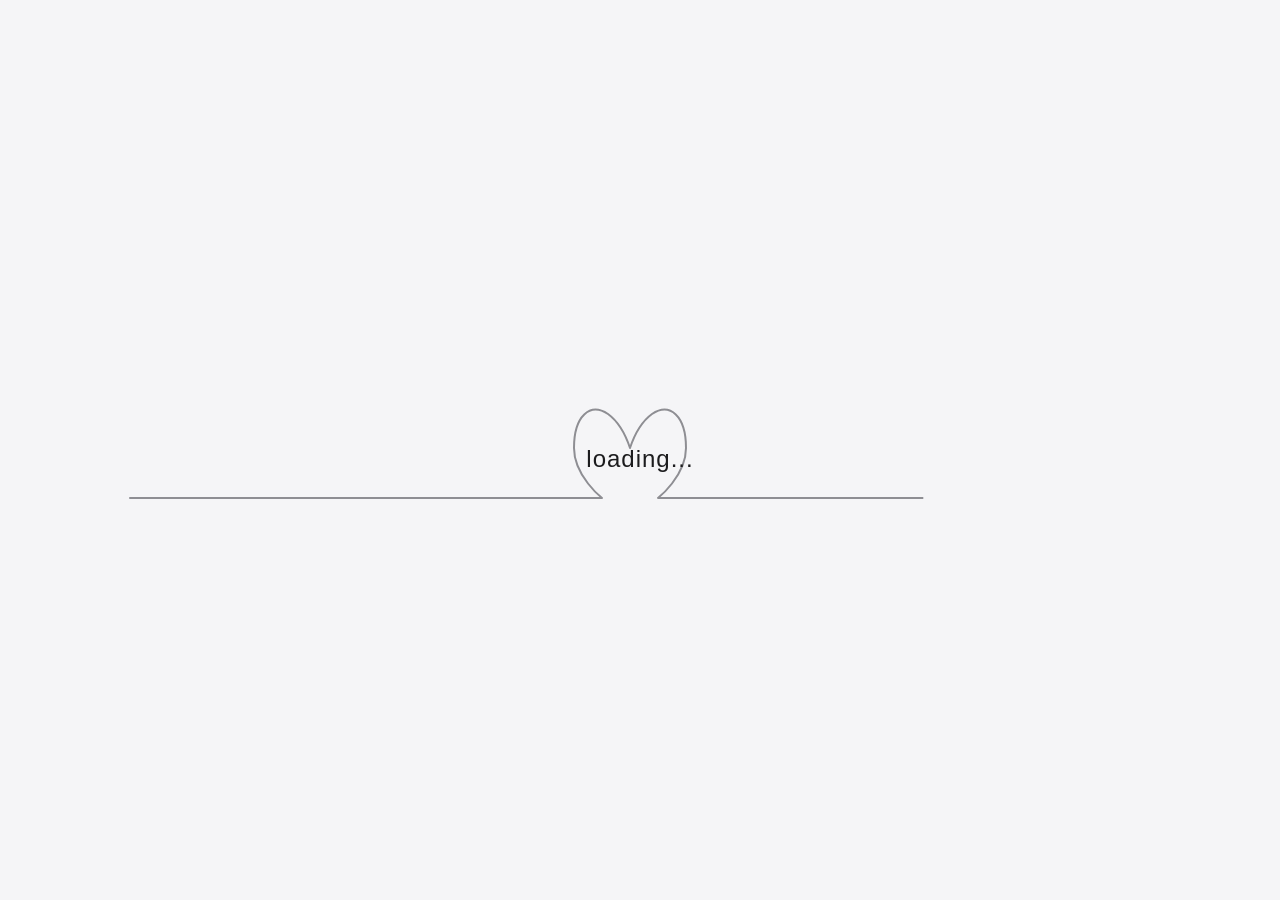
<file: mimiphone_v5 2.html>
<!DOCTYPE html>
<html lang="zh-CN">
<head>
<meta charset="UTF-8">
<meta name="viewport" content="width=device-width, initial-scale=1.0, viewport-fit=cover">
<meta name="apple-mobile-web-app-capable" content="yes">
<meta name="apple-mobile-web-app-status-bar-style" content="black-translucent">
<title>小手机</title>
<style>
  :root {
    --bg: #f5f5f7;
    --text: #1c1c1e;
    --glass-bg: rgba(255,255,255,0.15);
    --glass-border: rgba(255,255,255,0.28);
    --shadow: 0 1px 2px rgba(0,0,0,0.05);
    --card-bg: rgba(255,255,255,0.18);
    --subtle: rgba(0,0,0,0.06);
    --text-shadow: 0 1px 2px rgba(0,0,0,0.15);
  }
  @media (prefers-color-scheme: dark) {
    :root {
      --bg: #1c1c1e;
      --text: #f5f5f7;
      --glass-bg: rgba(0,0,0,0.25);
      --glass-border: rgba(255,255,255,0.12);
      --shadow: 0 1px 2px rgba(0,0,0,0.2);
      --card-bg: rgba(255,255,255,0.08);
      --subtle: rgba(255,255,255,0.06);
      --text-shadow: 0 1px 2px rgba(255,255,255,0.1);
    }
  }
  *{margin:0;padding:0;box-sizing:border-box;-webkit-tap-highlight-color:transparent;}
  body{
    font-family:-apple-system,BlinkMacSystemFont,'Segoe UI',Roboto,sans-serif;
    background:var(--bg);color:var(--text);
    overflow:hidden;width:100vw;height:100vh;height:100dvh;
    user-select:none;-webkit-user-select:none;
  }
  .glass{background:var(--glass-bg);backdrop-filter:blur(20px);-webkit-backdrop-filter:blur(20px);border:1px solid var(--glass-border);}
  .glass-card{background:var(--card-bg);backdrop-filter:blur(20px);-webkit-backdrop-filter:blur(20px);border:1px solid var(--glass-border);box-shadow:var(--shadow);}
  .active-scale{transition:transform 0.1s ease;}
  .active-scale:active{transform:scale(0.95);}

  /* Loading */
  #loading-screen{position:fixed;inset:0;z-index:9999;display:flex;align-items:center;justify-content:center;flex-direction:column;gap:0;background:var(--bg);}
  /* Heart-trace overlay container */
  .loading-heart-container{position:relative;display:inline-flex;align-items:center;justify-content:center;width:220px;height:140px;}
  .loader-text{position:relative;z-index:1;font-size:24px;font-weight:500;color:var(--text);letter-spacing:1px;margin-top:18px;}
  /* Heart SVG sits behind text, centered */
  .heart-trace-svg{position:absolute;top:0;left:0;width:100%;height:100%;overflow:visible;pointer-events:none;}
  @keyframes heart-trace{
    0%   { stroke-dashoffset: 1060; }
    100% { stroke-dashoffset: 0; }
  }
  .heart-trace-path{
    stroke-dasharray:1060;
    stroke-dashoffset:1060;
    animation:heart-trace 3s ease-in-out forwards;
    animation-iteration-count:1;
  }
  @keyframes spin{to{transform:rotate(360deg);}}

  /* Loading fade */
  #loading-screen{transition:opacity .3s ease;}
  #loading-screen.fade-out{opacity:0;}

  /* Lock Screen */
  #lock-screen{
    position:fixed;inset:0;z-index:8000;display:none;
    flex-direction:column;align-items:center;justify-content:center;
    background:var(--bg);
    background-size:cover;background-position:center;
    padding-top:env(safe-area-inset-top,0);padding-bottom:env(safe-area-inset-bottom,0);
    opacity:0;transition:opacity .3s ease;
  }
  #lock-screen.visible{opacity:1;}

  /* Main screen fade+slide */
  #main-screen{transition:opacity .4s ease,transform .4s ease;}
  #main-screen.entering{opacity:0;transform:translateY(20px);}

  /* Lock body = 85% height, flex column */
  #lock-body{
    width:100%;flex:1;display:flex;align-items:center;justify-content:center;
    padding:0 10%;
  }
  /* Left + divider + right row */
  #lock-main-row{
    display:flex;flex-direction:row;align-items:center;
    width:100%;max-width:800px;gap:0;
  }
  /* Left: time */
  #lock-left{
    flex:0 0 60%;display:flex;align-items:center;justify-content:center;
    gap:0;
  }
  #lock-hour,#lock-min{
    font-family:'Times New Roman',Georgia,'Noto Serif',serif;
    font-size:clamp(80px,22vw,200px);
    font-weight:500;color:var(--text);line-height:1;
    font-variant-numeric:tabular-nums;
  }
  #lock-colon{
    display:flex;flex-direction:column;align-items:center;justify-content:center;
    gap:clamp(14px,3vw,27px);
    padding:0 clamp(10px,2vw,36px);
    margin-bottom:3px;
  }
  .lock-dot{
    width:clamp(6px,1.2vw,18px);height:clamp(6px,1.2vw,18px);
    border-radius:50%;background:#333;
    flex-shrink:0;
  }
  @media (prefers-color-scheme:dark){.lock-dot{background:#ccc;}}
  /* Divider */
  #lock-divider{
    width:1px;background:#D1D1D6;
    height:clamp(64px,16vw,160px);
    flex-shrink:0;
    margin:0 clamp(16px,3vw,40px);
  }
  @media (prefers-color-scheme:dark){#lock-divider{background:rgba(255,255,255,0.2);}}
  /* Right: info */
  #lock-right{
    flex:0 0 30%;display:flex;flex-direction:column;justify-content:center;
    gap:clamp(12px,2.5vw,24px);
    font-family:'Helvetica Neue',Arial,'PingFang SC',sans-serif;
  }
  #lock-info-row1{display:flex;align-items:center;gap:clamp(8px,1.5vw,16px);flex-wrap:nowrap;}
  #lock-info-name{
    font-size:clamp(16px,3.5vw,40px);font-weight:500;
    letter-spacing:2px;text-transform:uppercase;
    color:var(--text);white-space:nowrap;
  }
  #lock-info-avatar{
    width:clamp(28px,4vw,48px);height:clamp(28px,4vw,48px);
    border-radius:50%;background:var(--subtle);
    border:1px solid rgba(150,150,150,0.3);
    overflow:hidden;flex-shrink:0;cursor:pointer;
  }
  #lock-info-avatar img{width:100%;height:100%;object-fit:cover;}
  .lock-info-line{
    font-size:clamp(12px,2.2vw,32px);font-weight:400;
    color:#8E8E93;white-space:nowrap;
  }
  /* Bottom location area */
  #lock-location{
    display:flex;align-items:center;justify-content:center;gap:8px;
    padding-bottom:calc(env(safe-area-inset-bottom,0) + 100px);
    font-family:'Helvetica Neue',Arial,'PingFang SC',sans-serif;
    font-size:clamp(12px,2.2vw,32px);font-weight:400;color:#8E8E93;
  }
  #lock-location svg{flex-shrink:0;color:#8E8E93;}
  .unlock-track{position:absolute;bottom:calc(40px + env(safe-area-inset-bottom,0));width:260px;height:48px;border-radius:24px;display:flex;align-items:center;padding:3px;overflow:hidden;}
  .unlock-text{position:absolute;width:100%;text-align:center;font-size:13px;opacity:.4;pointer-events:none;letter-spacing:1px;}
  .unlock-thumb{position:relative;z-index:2;width:42px;height:42px;min-width:42px;border-radius:21px;display:flex;align-items:center;justify-content:center;cursor:grab;touch-action:none;background:rgba(100,100,100,0.8);}
  @media (prefers-color-scheme:dark){.unlock-thumb{background:rgba(80,80,80,0.9);}}

  #main-screen{display:none;width:100vw;height:100vh;height:100dvh;position:relative;overflow:hidden;background-size:cover;background-position:center;transition:opacity .4s ease,transform .4s ease;}
  #main-screen.entering{opacity:0;transform:translateY(20px);}

  /* Pages */
  .pages-container{width:100vw;height:100%;overflow-x:auto;overflow-y:hidden;scroll-snap-type:x mandatory;-webkit-overflow-scrolling:touch;display:flex;scrollbar-width:none;}
  .pages-container::-webkit-scrollbar{display:none;}
  .page{min-width:100vw;width:100vw;height:100%;scroll-snap-align:start;overflow-y:auto;overflow-x:hidden;padding-top:calc(16px + env(safe-area-inset-top,0));padding-bottom:calc(140px + env(safe-area-inset-bottom,0));padding-left:16px;padding-right:16px;scrollbar-width:none;}
  .page::-webkit-scrollbar{display:none;}

  /* FIXED bottom controls overlay */
  .fixed-bottom{
    position:fixed;left:0;right:0;z-index:450;
    bottom:calc(88px + env(safe-area-inset-bottom,0));
    display:flex;flex-direction:column;align-items:center;gap:8px;
    pointer-events:none;
  }
  .fixed-bottom>*{pointer-events:auto;}

  /* Dock */
  .dock{position:fixed;bottom:0;left:0;right:0;z-index:500;margin:0 12px;margin-bottom:calc(8px + env(safe-area-inset-bottom,0));border-radius:24px;padding:10px 16px;display:flex;align-items:center;justify-content:space-around;}

  /* App Icons */
  .app-icon-wrap{display:flex;flex-direction:column;align-items:center;gap:6px;cursor:pointer;}
  .app-icon-wrap:active .app-icon-box{transform:scale(.9);}
  .app-icon-box{width:56px;height:56px;border-radius:16px;display:flex;align-items:center;justify-content:center;transition:transform .15s ease;}
  .app-icon-label{font-size:11px;opacity:.6;font-weight:400;}

  /* Page dots with pill animation */
  .page-dots{display:flex;gap:6px;align-items:center;justify-content:center;}
  .page-dot{
    height:6px;border-radius:3px;background:var(--text);
    transition:width .4s cubic-bezier(.4,0,.2,1),opacity .4s ease;
  }
  .page-dot.active{width:20px;opacity:.9;}
  .page-dot:not(.active){width:6px;opacity:.2;}

  /* Mini Search */
  .mini-search{width:120px;height:30px;border-radius:15px;display:flex;align-items:center;justify-content:center;gap:6px;font-size:12px;opacity:.5;cursor:pointer;}

  /* Chat Bubbles with iMessage tails */
  .chat-row{display:flex;align-items:flex-end;gap:6px;margin-bottom:8px;}
  .chat-row.right{flex-direction:row-reverse;}
  .chat-avatar-sm{width:36px;height:36px;min-width:36px;border-radius:18px;display:flex;align-items:center;justify-content:center;background:var(--subtle);overflow:hidden;cursor:pointer;position:relative;flex-shrink:0;}
  .chat-avatar-sm img{width:100%;height:100%;object-fit:cover;position:absolute;top:0;left:0;}
  .bubble-wrap{position:relative;max-width:70%;}
  .chat-bubble{padding:6px 12px;border-radius:20px;font-size:12px;line-height:1.5;position:relative;cursor:pointer;transition:opacity .15s;}
  .chat-bubble:hover{opacity:.85;}
  /* Left tail */
  .chat-row:not(.right) .chat-bubble{border-bottom-left-radius:4px;}
  .chat-row:not(.right) .bubble-wrap::after{
    content:'';position:absolute;bottom:0;left:-5px;
    width:0;height:0;
    border-style:solid;
    border-width:0 6px 10px 0;
    border-color:transparent var(--card-bg) transparent transparent;
  }
  /* Right tail */
  .chat-row.right .chat-bubble{border-bottom-right-radius:4px;}
  .chat-row.right .bubble-wrap::after{
    content:'';position:absolute;bottom:0;right:-5px;
    width:0;height:0;
    border-style:solid;
    border-width:0 0 10px 6px;
    border-color:transparent transparent transparent var(--card-bg);
  }

  /* Big Time Block */
  .time-block{margin-top:14px;display:flex;flex-direction:column;align-items:center;}
  .time-big{font-size:54px;font-weight:700;letter-spacing:-3px;line-height:1;font-variant-numeric:tabular-nums;}
  .time-sub{display:flex;align-items:center;gap:6px;margin-top:6px;opacity:.5;font-size:13px;}

  /* Anniversary */
  .anni-card{border-radius:22px;overflow:hidden;transition:transform .2s ease;}
  .anni-card:hover{transform:scale(1.015);}
  .anni-img{height:96px;background:linear-gradient(135deg,var(--subtle) 0%,transparent 100%);position:relative;display:flex;align-items:flex-start;padding:12px;overflow:hidden;}
  .anni-info{padding:16px 20px;display:flex;align-items:center;justify-content:space-between;}

  /* Calendar — compact */
  .cal-wrapper{border-radius:20px;padding:12px;}
  .cal-toggle{display:flex;gap:2px;align-items:center;}
  .cal-tab{font-size:9px;padding:3px 7px;border-radius:7px;cursor:pointer;transition:all .2s;opacity:.4;font-weight:500;}
  .cal-tab.active{opacity:1;}
  .cal-month-title{font-size:20px;font-weight:300;text-shadow:var(--text-shadow);letter-spacing:-.5px;line-height:1;}
  .cal-day-title{font-size:20px;font-weight:300;text-shadow:var(--text-shadow);letter-spacing:-.5px;line-height:1;}
  .cal-grid{display:grid;grid-template-columns:repeat(7,1fr);gap:1px;text-align:center;}
  .cal-grid-head{font-size:8px;opacity:.4;padding:2px 0;font-weight:500;}
  .cal-grid-cell{font-size:10px;opacity:.7;padding:3px 0;border-radius:5px;display:flex;flex-direction:column;align-items:center;gap:1px;}
  .cal-grid-cell.today{opacity:1;font-weight:600;}
  .cal-event-dot{width:2.5px;height:2.5px;border-radius:2px;background:var(--text);opacity:.35;}

  /* Photo Frames */
  .photo-frame{width:100px;height:100px;border-radius:8px;display:flex;align-items:center;justify-content:center;background:var(--subtle);overflow:hidden;cursor:pointer;transition:transform .1s;flex-shrink:0;}
  .photo-frame:active{transform:scale(.95);}
  .photo-frame img{width:100%;height:100%;object-fit:cover;}

  /* App Overlay */
  .app-overlay{position:fixed;inset:0;z-index:1000;display:none;opacity:0;transition:opacity .25s ease;}
  .app-overlay.show{opacity:1;}
  .app-overlay-inner{position:absolute;inset:0;background:var(--glass-bg);backdrop-filter:blur(40px);-webkit-backdrop-filter:blur(40px);overflow-y:auto;padding:24px;padding-top:calc(24px + env(safe-area-inset-top,0));padding-bottom:calc(24px + env(safe-area-inset-bottom,0));}
  .app-back{width:36px;height:36px;border-radius:18px;display:flex;align-items:center;justify-content:center;cursor:pointer;margin-bottom:20px;background:var(--subtle);transition:transform .1s;}
  .app-back:active{transform:scale(.88);}
  .app-title{font-size:26px;font-weight:600;margin-bottom:24px;letter-spacing:-.5px;}
  .app-row{display:flex;align-items:center;justify-content:space-between;padding:14px 16px;border-radius:14px;margin-bottom:8px;}
  .app-toggle{width:44px;height:26px;border-radius:13px;background:var(--subtle);position:relative;cursor:pointer;transition:background .2s;flex-shrink:0;}
  .app-toggle.on{background:var(--text);}
  .app-toggle::after{content:'';position:absolute;top:3px;left:3px;width:20px;height:20px;border-radius:10px;background:var(--bg);transition:transform .2s;}
  .app-toggle.on::after{transform:translateX(18px);}
  .editable{cursor:pointer;transition:opacity .2s;}
  .editable:hover{opacity:.7;}
  .grid-2x2{display:grid;grid-template-columns:1fr 1fr;gap:8px;}
  .icon-grid-4{display:flex;justify-content:space-around;align-items:flex-start;}
  .dock .app-icon-box{width:52px;height:52px;border-radius:14px;}

  /* ── Music Panel ── */
  @keyframes disc-rotate{from{transform:rotate(0deg)}to{transform:rotate(360deg)}}
  /* Wrap is the anchor; button sits in normal flow; panel is absolute */
  .music-panel-wrap{
    position:relative;display:flex;flex-direction:column;align-items:center;
    margin-top:6px;
    /* Reserve space only for the button so page height stays fixed */
    height:36px;
  }
  .music-note-btn{
    width:36px;height:36px;border-radius:50%;
    background:var(--glass-bg);backdrop-filter:blur(20px);-webkit-backdrop-filter:blur(20px);
    border:1px solid var(--glass-border);
    display:flex;align-items:center;justify-content:center;
    cursor:pointer;transition:transform .1s ease;flex-shrink:0;
    color:var(--text);
  }
  .music-note-btn:active{transform:scale(0.95);}
  /* Panel floats absolutely — does NOT push content below */
  .music-panel{
    display:none;
    position:absolute;top:calc(100% + 4px);left:0;right:0;
    z-index:300;
    background:var(--glass-bg);backdrop-filter:blur(20px);-webkit-backdrop-filter:blur(20px);
    border:1px solid var(--glass-border);border-radius:20px;
    padding:10px 12px;
    transform-origin:top center;
    opacity:0;transform:scaleY(0.92) translateY(-4px);
    transition:opacity .2s ease,transform .2s ease;
  }
  .music-panel.open{display:block;}
  .music-panel.open.animated{opacity:1;transform:scaleY(1) translateY(0);}
  .music-disc{
    width:48px;height:48px;border-radius:50%;
    background:linear-gradient(135deg,rgba(200,200,200,0.35),rgba(130,130,130,0.25));
    display:flex;align-items:center;justify-content:center;
    overflow:hidden;cursor:pointer;flex-shrink:0;position:relative;
  }
  .music-disc.spinning{animation:disc-rotate 10s linear infinite;}
  .music-disc img{width:100%;height:100%;object-fit:cover;position:absolute;inset:0;border-radius:50%;}
  .music-title{font-size:14px;font-weight:600;color:var(--text);text-align:left;}
  .music-lyrics{font-size:12px;font-weight:400;color:var(--text);opacity:.7;text-align:left;margin-top:4px;}
  .music-progress{width:100%;height:4px;border-radius:2px;background:var(--subtle);margin-top:6px;}
  .music-progress-fill{width:35%;height:100%;border-radius:2px;background:var(--text);opacity:.55;}
  .music-controls{
    display:flex;justify-content:space-around;align-items:center;
    background:var(--card-bg);backdrop-filter:blur(20px);-webkit-backdrop-filter:blur(20px);
    border:1px solid var(--glass-border);border-radius:12px;padding:6px 10px;margin-top:7px;
  }
  .music-ctrl-btn{cursor:pointer;transition:transform .1s;display:flex;align-items:center;justify-content:center;color:var(--text);}
  .music-ctrl-btn:active{transform:scale(0.88);}
</style>
</head>
<body>

<!-- LOADING -->
<div id="loading-screen">
  <div class="loading-heart-container">
    <!--
      viewBox 0 0 220 140, heart centered at (110, 78).
      Bottom tip: (110,118). Lobe tops: (75,28) and (145,28). Dip: (110,52).
      Lead-in from x=-400,y=118 → heart → exit to x=620,y=118.
      Total estimated path length ~1060 units.
    -->
    <svg class="heart-trace-svg" viewBox="0 0 220 140">
      <path class="heart-trace-path"
        d="M -400,118 L 72,118
           C 72,118 44,96 44,68
           C 44,36 60,22 78,34
           C 89,42 96,56 100,68
           C 104,56 111,42 122,34
           C 140,22 156,36 156,68
           C 156,96 128,118 128,118
           L 620,118"
        fill="none" stroke="#8E8E93" stroke-width="2"
        stroke-linecap="round" stroke-linejoin="round"/>
    </svg>
    <span class="loader-text">loading...</span>
  </div>
</div>

<!-- LOCK SCREEN -->
<div id="lock-screen">
  <!-- Body: left time + divider + right info -->
  <div id="lock-body" style="align-items:flex-start;padding-top:calc(env(safe-area-inset-top,0) + 8px);">
    <div style="width:100%;max-width:800px;display:flex;flex-direction:column;align-items:center;transform:translateY(5px);">
      <!-- Date row above time module -->
      <div id="lock-date-full" style="font-size:16px;color:#8E8E93;text-align:center;margin-bottom:8px;font-family:'Helvetica Neue',Arial,'PingFang SC',sans-serif;letter-spacing:.5px;"></div>
      <div id="lock-main-row">
        <!-- Left: big time -->
        <div id="lock-left">
          <span id="lock-hour">--</span>
          <div id="lock-colon">
            <div class="lock-dot"></div>
            <div class="lock-dot"></div>
          </div>
          <span id="lock-min">--</span>
        </div>
        <!-- Divider -->
        <div id="lock-divider"></div>
        <!-- Right: info rows (no avatar) -->
        <div id="lock-right">
          <div id="lock-info-row1">
            <span id="lock-info-name">TIME</span>
            <span style="font-size:clamp(22px,4.5vw,52px);color:var(--text);margin-left:4px;opacity:.7;line-height:1;align-self:center;">♥</span>
            <input type="file" id="lock-av-input" accept="image/*" style="display:none;">
          </div>
          <div class="lock-info-line" id="lock-info-date">Mar 31</div>
          <div class="lock-info-line" id="lock-info-weather">晴 18°C</div>
        </div>
      </div>
    </div>
  </div>
  <!-- Bottom location -->
  <div id="lock-location">
    <svg width="20" height="20" viewBox="0 0 24 24" fill="none" stroke="currentColor" stroke-width="1.5" stroke-linecap="round" stroke-linejoin="round">
      <path d="M12 2C8.13 2 5 5.13 5 9c0 5.25 7 13 7 13s7-7.75 7-13c0-3.87-3.13-7-7-7z"/>
      <circle cx="12" cy="9" r="2.5"/>
    </svg>
    <span id="lock-info-city">广州</span>
  </div>
  <!-- Unlock slider -->
  <div class="unlock-track glass" id="unlock-track">
    <span class="unlock-text">滑动以解锁</span>
    <div class="unlock-thumb glass" id="unlock-thumb" style="background:rgba(100,100,100,0.8);">
      <svg width="18" height="18" viewBox="0 0 24 24" fill="none" stroke="#ffffff" stroke-width="2" stroke-linecap="round" stroke-linejoin="round"><path d="M9 18l6-6-6-6"/></svg>
    </div>
  </div>
</div>

<!-- MAIN SCREEN -->
<div id="main-screen">
  <div class="pages-container" id="pages-container">
    <!-- PAGE 1 -->
    <div class="page" id="page1">
      <!-- User Info -->
      <div style="display:flex;flex-direction:column;align-items:center;padding-top:2px;padding-bottom:2px;">
        <!-- Complex Avatar Component -->
        <div id="avatar-root" style="position:relative;width:120px;height:120px;display:flex;align-items:center;justify-content:center;">
          <!-- 1. Outer decorative ring -->
          <div style="position:absolute;width:calc(100% - 4px);height:calc(100% - 4px);top:2px;left:2px;border-radius:50%;border:3px solid rgba(200,200,200,0.6);z-index:1;pointer-events:none;"></div>
          <!-- 2. Avatar main body -->
          <div id="avatar-wrap" style="position:absolute;width:107px;height:107px;border-radius:54px;overflow:hidden;cursor:pointer;z-index:2;" class="glass-card">
            <div id="avatar-placeholder" style="width:100%;height:100%;display:flex;align-items:center;justify-content:center;background:linear-gradient(145deg,rgba(200,200,200,.4),rgba(160,160,160,.3));">
              <svg width="40" height="40" viewBox="0 0 24 24" fill="none" stroke="currentColor" stroke-width="1.5" stroke-linecap="round" stroke-linejoin="round" opacity=".4"><circle cx="12" cy="8" r="4"/><path d="M4 21c0-4.4 3.6-8 8-8s8 3.6 8 8"/></svg>
            </div>
            <img id="avatar-img" style="width:100%;height:100%;object-fit:cover;position:absolute;top:0;left:0;display:none;">
            <input type="file" id="avatar-input" accept="image/*" style="display:none;">
          </div>
          <!-- 3. Sticker layer (reserved, not implemented) -->
          <!-- 4. Plus/edit button bottom-right -->
          <div id="avatar-plus-btn" style="position:absolute;bottom:0;right:0;width:30px;height:30px;border-radius:15px;background:#e5e5e7;border:2px solid #fff;display:flex;align-items:center;justify-content:center;cursor:pointer;z-index:4;box-shadow:0 2px 6px rgba(0,0,0,0.15);" onclick="document.getElementById('avatar-input').click()">
            <svg width="12" height="12" viewBox="0 0 24 24" fill="none" stroke="#1c1c1e" stroke-width="2.5" stroke-linecap="round"><path d="M12 5v14m-7-7h14"/></svg>
          </div>
        </div>
        <div id="username" class="editable" style="font-size:17px;font-weight:500;margin-top:10px;color:var(--text);">用户名</div>
        <div id="user-bio" class="editable" style="font-size:12px;opacity:.5;margin-top:3px;color:var(--text);">点击编辑签名</div>
      </div>

      <!-- BIG TIME BLOCK -->
      <div class="time-block">
        <div class="time-big" id="home-time">14:52</div>
        <div class="time-sub">
          <span id="home-date">3月30日 星期一</span>
          <span style="opacity:.35;">·</span>
          <svg width="14" height="14" viewBox="0 0 24 24" fill="none" stroke="currentColor" stroke-width="1.5" stroke-linecap="round" stroke-linejoin="round"><circle cx="12" cy="12" r="4"/><path d="M12 2v2m0 16v2M4.93 4.93l1.41 1.41m11.32 11.32l1.41 1.41M2 12h2m16 0h2M4.93 19.07l1.41-1.41m11.32-11.32l1.41-1.41"/></svg>
          <span>晴 24°C</span>
        </div>
      </div>

      <!-- App Icons -->
      <div class="icon-grid-4" style="margin-top:24px;">
        <div class="app-icon-wrap" onclick="openApp('settings')">
          <div class="app-icon-box glass-card"><svg width="26" height="26" viewBox="0 0 24 24" fill="none" stroke="currentColor" stroke-width="1.5" stroke-linecap="round" stroke-linejoin="round"><circle cx="12" cy="12" r="3"/><path d="M19.4 15a1.65 1.65 0 00.33 1.82l.06.06a2 2 0 01-2.83 2.83l-.06-.06a1.65 1.65 0 00-1.82-.33 1.65 1.65 0 00-1 1.51V21a2 2 0 01-4 0v-.09a1.65 1.65 0 00-1.08-1.51 1.65 1.65 0 00-1.82.33l-.06.06a2 2 0 01-2.83-2.83l.06-.06a1.65 1.65 0 00.33-1.82 1.65 1.65 0 00-1.51-1H3a2 2 0 010-4h.09a1.65 1.65 0 001.51-1.08 1.65 1.65 0 00-.33-1.82l-.06-.06a2 2 0 012.83-2.83l.06.06a1.65 1.65 0 001.82.33H9a1.65 1.65 0 001-1.51V3a2 2 0 014 0v.09a1.65 1.65 0 001.08 1.51 1.65 1.65 0 001.82-.33l.06-.06a2 2 0 012.83 2.83l-.06.06a1.65 1.65 0 00-.33 1.82V9c.26.6.77 1.02 1.51 1.08H21a2 2 0 010 4h-.09a1.65 1.65 0 00-1.51 1.08z"/></svg></div>
          <span class="app-icon-label">设置</span>
        </div>
        <div class="app-icon-wrap" onclick="openApp('worldbook')">
          <div class="app-icon-box glass-card"><svg width="26" height="26" viewBox="0 0 24 24" fill="none" stroke="currentColor" stroke-width="1.5" stroke-linecap="round" stroke-linejoin="round"><circle cx="12" cy="12" r="9"/><path d="M3 12h18M12 3a15.3 15.3 0 014 9 15.3 15.3 0 01-4 9 15.3 15.3 0 01-4-9 15.3 15.3 0 014-9z"/></svg></div>
          <span class="app-icon-label">世界书</span>
        </div>
        <div class="app-icon-wrap" onclick="openApp('memory')">
          <div class="app-icon-box glass-card"><svg width="26" height="26" viewBox="0 0 1024 1024" fill="none" stroke="currentColor" stroke-width="58" stroke-linecap="round" stroke-linejoin="round"><path d="M366.848 691.2h-130.56a88.32 88.32 0 0 1-88.32-88.064V204.8a88.32 88.32 0 0 1 88.32-88.576h568.064A88.32 88.32 0 0 1 892.416 204.8v174.08"/><path d="M668.672 832a239.36 239.36 0 1 1 0-478.72 239.36 239.36 0 0 1 0 478.72z"/><path d="M668.672 506.368v112.64"/><path d="M735.648 618.144l-66.976 66.976"/><path d="M364.8 780.8H243.2"/></svg></div>
          <span class="app-icon-label">记忆</span>
        </div>
        <div class="app-icon-wrap" onclick="openApp('chat')">
          <div class="app-icon-box glass-card"><svg width="26" height="26" viewBox="0 0 24 24" fill="none" stroke="currentColor" stroke-width="1.5" stroke-linecap="round" stroke-linejoin="round"><path d="M21 15a2 2 0 01-2 2H7l-4 4V5a2 2 0 012-2h14a2 2 0 012 2z"/></svg></div>
          <span class="app-icon-label">Chat</span>
        </div>
      </div>

      <!-- Chat Messages — editable text, changeable avatars, iMessage tails -->
      <div style="margin-top:24px;">
        <div class="chat-row right">
          <div class="chat-avatar-sm" id="chatAvR" onclick="changeChatAvatar('R')">
            <svg class="chat-av-svg" width="14" height="14" viewBox="0 0 24 24" fill="none" stroke="currentColor" stroke-width="1.5" stroke-linecap="round"><circle cx="12" cy="8" r="3.5"/><path d="M5.5 20c0-3.6 2.9-6.5 6.5-6.5s6.5 2.9 6.5 6.5"/></svg>
          </div>
          <div class="bubble-wrap">
            <div class="chat-bubble glass-card" id="bubbleR" onclick="editBubble('R')">Hey! 最近怎么样？</div>
          </div>
        </div>
        <div class="chat-row">
          <div class="chat-avatar-sm" id="chatAvL" onclick="changeChatAvatar('L')">
            <svg class="chat-av-svg" width="14" height="14" viewBox="0 0 24 24" fill="none" stroke="currentColor" stroke-width="1.5" stroke-linecap="round"><circle cx="12" cy="8" r="3.5"/><path d="M5.5 20c0-3.6 2.9-6.5 6.5-6.5s6.5 2.9 6.5 6.5"/></svg>
          </div>
          <div class="bubble-wrap">
            <div class="chat-bubble glass-card" id="bubbleL" onclick="editBubble('L')">一切都好！新项目很顺利。</div>
          </div>
        </div>
      </div>
      <!-- ── Music Panel ── -->
      <div class="music-panel-wrap" id="music-wrap">
        <button class="music-note-btn" id="music-toggle-btn" onclick="toggleMusicPanel()" aria-label="音乐">
          <svg width="20" height="20" viewBox="0 0 24 24" fill="none" stroke="currentColor" stroke-width="1.5" stroke-linecap="round" stroke-linejoin="round">
            <path d="M9 18V5l12-2v13"/>
            <circle cx="6" cy="18" r="3"/>
            <circle cx="18" cy="16" r="3"/>
          </svg>
        </button>
        <div class="music-panel" id="music-panel">
          <!-- Row: disc left, info right -->
          <div style="display:flex;align-items:center;gap:10px;">
            <div class="music-disc" id="music-disc" onclick="document.getElementById('music-disc-input').click()" title="点击更换封面">
              <svg id="music-disc-svg" width="18" height="18" viewBox="0 0 24 24" fill="none" stroke="currentColor" stroke-width="1" stroke-linecap="round" opacity=".35"><circle cx="12" cy="12" r="10"/><circle cx="12" cy="12" r="3"/></svg>
              <img id="music-disc-img" style="display:none;" alt="disc">
            </div>
            <input type="file" id="music-disc-input" accept="image/*" style="display:none;">
            <div style="flex:1;min-width:0;">
              <div class="music-title">Lofi Study Beats</div>
              <div class="music-lyrics">在星空下漫步</div>
              <div class="music-progress"><div class="music-progress-fill"></div></div>
            </div>
          </div>
          <!-- Controls -->
          <div class="music-controls">
            <!-- Repeat -->
            <div class="music-ctrl-btn"><svg width="20" height="20" viewBox="0 0 24 24" fill="none" stroke="currentColor" stroke-width="1.5" stroke-linecap="round" stroke-linejoin="round"><path d="M17 2l4 4-4 4"/><path d="M3 11V9a4 4 0 014-4h14"/><path d="M7 22l-4-4 4-4"/><path d="M21 13v2a4 4 0 01-4 4H3"/></svg></div>
            <!-- Prev -->
            <div class="music-ctrl-btn"><svg width="20" height="20" viewBox="0 0 24 24" fill="none" stroke="currentColor" stroke-width="1.5" stroke-linecap="round" stroke-linejoin="round"><polygon points="19 20 9 12 19 4 19 20"/><line x1="5" y1="19" x2="5" y2="5"/></svg></div>
            <!-- Pause -->
            <div class="music-ctrl-btn"><svg width="20" height="20" viewBox="0 0 20 20" fill="currentColor" xmlns="http://www.w3.org/2000/svg"><rect x="4" y="3" width="4" height="14" rx="1.5"/><rect x="12" y="3" width="4" height="14" rx="1.5"/></svg></div>
            <!-- Next -->
            <div class="music-ctrl-btn"><svg width="20" height="20" viewBox="0 0 24 24" fill="none" stroke="currentColor" stroke-width="1.5" stroke-linecap="round" stroke-linejoin="round"><polygon points="5 4 15 12 5 20 5 4"/><line x1="19" y1="5" x2="19" y2="19"/></svg></div>
            <!-- Cast: monitor + signal waves -->
            <div class="music-ctrl-btn"><svg width="20" height="20" viewBox="0 0 24 24" fill="none" stroke="currentColor" stroke-width="1.5" stroke-linecap="round" stroke-linejoin="round"><rect x="2" y="4" width="20" height="14" rx="2"/><path d="M8 20h8"/><path d="M12 18v2"/><path d="M2 10c3.3 0 6 2.7 6 6"/><path d="M2 6c5.5 0 10 4.5 10 10"/><path d="M2 14a2 2 0 012 2"/></svg></div>
          </div>
        </div>
      </div>
      <div style="height:10px;"></div>
    </div>

    <!-- PAGE 2 -->
    <div class="page" id="page2">
      <!-- Anniversary Card -->
      <input type="file" id="anni-bg-input" accept="image/*" style="display:none;">
      <div class="anni-card glass-card" style="margin-top:8px;">
        <div class="anni-img" id="anni-img-area">
          <svg width="48" height="48" viewBox="0 0 40 40" fill="none" stroke="#ffffff" stroke-width="1.5" stroke-linecap="round" stroke-linejoin="round">
            <path d="M2 20h8l3-8 4 16 3-8h8"/>
            <path d="M26 11c1.2-1.8 3.5-2.5 5.2-1.2s1.5 3.8 0 5.8L26 21l-5.2-5.4c-1.5-2-1.5-4.5 0-5.8s4-.6 5.2 1.2z" fill="#ffffff" opacity=".3"/>
          </svg>
          <!-- Bottom fade overlay for smooth transition -->
          <div style="position:absolute;bottom:0;left:0;right:0;height:40px;background:linear-gradient(to bottom,transparent,var(--card-bg));pointer-events:none;border-radius:0;"></div>
          <!-- Change background button -->
          <div onclick="document.getElementById('anni-bg-input').click()" style="position:absolute;bottom:10px;right:10px;width:28px;height:28px;border-radius:14px;background:rgba(0,0,0,0.35);backdrop-filter:blur(8px);-webkit-backdrop-filter:blur(8px);display:flex;align-items:center;justify-content:center;cursor:pointer;z-index:3;border:1px solid rgba(255,255,255,0.2);" title="更换背景图">
            <svg width="13" height="13" viewBox="0 0 24 24" fill="none" stroke="#ffffff" stroke-width="2" stroke-linecap="round" stroke-linejoin="round"><rect x="3" y="3" width="18" height="18" rx="3"/><circle cx="8.5" cy="8.5" r="1.5"/><path d="M21 15l-5-5L5 21"/></svg>
          </div>
        </div>
        <div class="anni-info">
          <div>
            <div style="font-size:17px;font-weight:500;">此处添加纪念日</div>
            <div style="font-size:13px;opacity:.45;margin-top:4px;">2025年1月1日</div>
          </div>
          <div style="display:flex;align-items:baseline;gap:2px;">
            <span style="font-size:40px;font-weight:700;letter-spacing:-2px;line-height:1;" id="anni-days">0</span>
            <span style="font-size:15px;font-weight:500;opacity:.6;">天</span>
          </div>
        </div>
      </div>

      <!-- Icons 2x2 + Calendar — aligned, compact, airy -->
      <div style="display:flex;gap:8px;margin-top:16px;align-items:start;">
        <div class="grid-2x2" style="flex-shrink:0;">
          <div class="app-icon-wrap" onclick="openApp('forum')">
            <div class="app-icon-box glass-card"><svg width="24" height="24" viewBox="0 0 24 24" fill="none" stroke="currentColor" stroke-width="1.5" stroke-linecap="round" stroke-linejoin="round"><path d="M21 15a2 2 0 01-2 2H7l-4 4V5a2 2 0 012-2h14a2 2 0 012 2z"/><path d="M8 10h8M8 14h4" opacity=".4"/></svg></div>
            <span class="app-icon-label">论坛</span>
          </div>
          <div class="app-icon-wrap" onclick="openApp('game')">
            <div class="app-icon-box glass-card"><svg width="24" height="24" viewBox="0 0 24 24" fill="none" stroke="currentColor" stroke-width="1.5" stroke-linecap="round" stroke-linejoin="round"><rect x="2" y="6" width="20" height="12" rx="3"/><circle cx="8" cy="12" r="1.5" fill="currentColor" opacity=".3"/><path d="M15 10l1 1 1-1m-1 1v2"/></svg></div>
            <span class="app-icon-label">游戏</span>
          </div>
          <div class="app-icon-wrap" onclick="openApp('beautify')">
            <div class="app-icon-box glass-card"><svg width="24" height="24" viewBox="0 0 24 24" fill="none" stroke="currentColor" stroke-width="1.5" stroke-linecap="round" stroke-linejoin="round"><path d="M12 19l7-7 3 3-7 7-3-3z"/><path d="M18 13l-1.5-7.5L2 2l3.5 14.5L13 18"/><circle cx="11" cy="11" r="2"/></svg></div>
            <span class="app-icon-label">美化</span>
          </div>
          <div class="app-icon-wrap" onclick="openApp('shop')">
            <div class="app-icon-box glass-card"><svg width="24" height="24" viewBox="0 0 24 24" fill="none" stroke="currentColor" stroke-width="1.5" stroke-linecap="round" stroke-linejoin="round"><path d="M6 2L3 6v14a2 2 0 002 2h14a2 2 0 002-2V6l-3-4z"/><path d="M3 6h18"/><path d="M16 10a4 4 0 01-8 0"/></svg></div>
            <span class="app-icon-label">商城</span>
          </div>
        </div>

        <!-- Calendar compact -->
        <div class="cal-wrapper glass-card" style="flex:1;min-width:0;">
          <div style="display:flex;justify-content:space-between;align-items:center;margin-bottom:6px;">
            <div class="cal-toggle">
              <div class="cal-tab active glass" id="cal-weekly" onclick="switchCalTab('weekly')">Weekly</div>
              <div class="cal-tab" id="cal-monthly" onclick="switchCalTab('monthly')">Monthly</div>
            </div>
            <svg width="12" height="12" viewBox="0 0 24 24" fill="none" stroke="currentColor" stroke-width="1.5" stroke-linecap="round" stroke-linejoin="round" opacity=".3"><circle cx="12" cy="12" r="3"/><path d="M19.4 15a1.65 1.65 0 00.33 1.82l.06.06a2 2 0 01-2.83 2.83l-.06-.06a1.65 1.65 0 00-1.82-.33 1.65 1.65 0 00-1 1.51V21a2 2 0 01-4 0v-.09a1.65 1.65 0 00-1.08-1.51 1.65 1.65 0 00-1.82.33l-.06.06a2 2 0 01-2.83-2.83l.06-.06a1.65 1.65 0 00.33-1.82 1.65 1.65 0 00-1.51-1H3a2 2 0 010-4h.09a1.65 1.65 0 001.51-1.08 1.65 1.65 0 00-.33-1.82l-.06-.06a2 2 0 012.83-2.83l.06.06a1.65 1.65 0 001.82.33H9a1.65 1.65 0 001-1.51V3a2 2 0 014 0v.09a1.65 1.65 0 001.08 1.51 1.65 1.65 0 001.82-.33l.06-.06a2 2 0 012.83 2.83l-.06.06a1.65 1.65 0 00-.33 1.82V9c.26.6.77 1.02 1.51 1.08H21a2 2 0 010 4h-.09a1.65 1.65 0 00-1.51 1.08z"/></svg>
          </div>
          <div style="display:flex;justify-content:space-between;align-items:baseline;margin-bottom:6px;">
            <div class="cal-month-title" id="cal-month-name"></div>
            <div class="cal-day-title" id="cal-day-num"></div>
          </div>
          <div class="cal-grid" id="cal-grid"></div>
          <div style="display:flex;justify-content:space-between;align-items:center;margin-top:6px;">
            <div style="display:flex;align-items:center;gap:3px;opacity:.3;font-size:8px;cursor:pointer;" class="active-scale">
              <svg width="9" height="9" viewBox="0 0 24 24" fill="none" stroke="currentColor" stroke-width="1.5" stroke-linecap="round" stroke-linejoin="round"><rect x="3" y="3" width="18" height="18" rx="3"/><path d="M9 12l2 2 4-4"/></svg>
              <span>Reminder</span>
            </div>
            <div class="glass active-scale" style="padding:3px 8px;border-radius:7px;display:flex;align-items:center;gap:3px;font-size:8px;cursor:pointer;">
              <svg width="8" height="8" viewBox="0 0 24 24" fill="none" stroke="currentColor" stroke-width="2" stroke-linecap="round"><path d="M12 5v14m-7-7h14"/></svg>
              <span>New</span>
            </div>
          </div>
        </div>
      </div>

      <!-- Photo Frames -->
      <div class="glass-card" style="padding:12px;border-radius:20px;margin-top:16px;display:flex;justify-content:space-around;">
        <div class="photo-frame" id="photo0" onclick="uploadPhoto(0)"><svg width="22" height="22" viewBox="0 0 24 24" fill="none" stroke="currentColor" stroke-width="1.5" stroke-linecap="round" opacity=".35"><path d="M12 5v14m-7-7h14"/></svg></div>
        <div class="photo-frame" id="photo1" onclick="uploadPhoto(1)"><svg width="22" height="22" viewBox="0 0 24 24" fill="none" stroke="currentColor" stroke-width="1.5" stroke-linecap="round" opacity=".35"><path d="M12 5v14m-7-7h14"/></svg></div>
        <div class="photo-frame" id="photo2" onclick="uploadPhoto(2)"><svg width="22" height="22" viewBox="0 0 24 24" fill="none" stroke="currentColor" stroke-width="1.5" stroke-linecap="round" opacity=".35"><path d="M12 5v14m-7-7h14"/></svg></div>
        <input type="file" id="photo-input" accept="image/*" style="display:none;">
      </div>
      <!-- Editable note below photo frames -->
      <div id="photo-note-wrap" style="margin-top:9px;padding:8px 0;min-height:40px;display:flex;align-items:center;justify-content:center;cursor:pointer;background:transparent;" onclick="editPhotoNote()">
        <span id="photo-note-text" style="font-size:14px;opacity:.8;color:var(--text);text-align:center;">记录此刻的心情...</span>
      </div>
      <div style="height:16px;"></div>
    </div>
  </div>

  <!-- FIXED bottom — search + dots (never scrolls) -->
  <div class="fixed-bottom">
    <div class="mini-search glass active-scale" onclick="openApp('search')">
      <svg width="14" height="14" viewBox="0 0 24 24" fill="none" stroke="currentColor" stroke-width="1.5" stroke-linecap="round"><circle cx="11" cy="11" r="7"/><path d="M21 21l-4.35-4.35"/></svg>
      <span>搜索</span>
    </div>
    <div class="page-dots" id="page-dots">
      <div class="page-dot active"></div>
      <div class="page-dot"></div>
    </div>
  </div>

  <!-- Dock -->
  <div class="dock glass">
    <div class="app-icon-wrap" onclick="openApp('view')">
      <div class="app-icon-box glass-card"><svg width="24" height="24" viewBox="0 0 24 24" fill="none" stroke="currentColor" stroke-width="1.5" stroke-linecap="round" stroke-linejoin="round"><path d="M1 12s4-7 11-7 11 7 11 7-4 7-11 7S1 12 1 12z"/><circle cx="12" cy="12" r="3"/></svg></div>
    </div>
    <div class="app-icon-wrap" onclick="openApp('pet')">
      <div class="app-icon-box glass-card"><svg width="24" height="24" viewBox="0 0 1024 1024" fill="none" stroke="currentColor" stroke-width="55" stroke-linecap="round" stroke-linejoin="round"><path d="M919 381c-9.4-25.4-25.4-43.8-46.2-53.2-9.6-4.2-19.4-6.4-29.6-6.4-43.4 0-87.4 40.4-109.8 100.6-27.6 74.6-11.6 147.6 37.2 170 9.8 4.4 20.2 6.8 31.2 6.8 44.2 0 89.2-37 111.8-92.2 17-42 19-88.8 5.4-125.6zM290.6 422c-22.2-60.2-66.4-100.6-109.8-100.6-10.2 0-20.2 2.2-29.6 6.4-20.8 9.4-36.6 27.8-46.2 53.2-13.8 36.8-11.8 83.6 5.4 125.4 22.6 55.2 67.6 92.2 111.8 92.2 10.8 0 21.4-2.2 31.2-6.8 48.8-22.2 64.8-95.2 37.2-169.8z m96.4-8.4c4 0.2 8 0 12-0.4 23.4-2.2 44.6-14.2 61.2-34.6 26.8-33 34.2-84.4 28.6-137.4-8.6-81.6-51.6-142.6-109.6-145.2 0 0-8.2 0-12.4 0.4-25.6 2.6-48.8 15.8-67 38.4-26.6 32.8-39.4 81.4-34.2 130.2 8.6 80.8 61.8 146 121.4 148.6z m125 63.8c-138.6 0-277.4 164.8-277.4 323.2 0 47.2 23.6 85.2 47 100.8 28.8 19.2 49 26.8 91 26.8 50 0 63.6-17.6 87-33 17-11.2 31.6-20.8 52.4-20.8 20.8 0 35.4 9.6 52.4 20.8 23.4 15.4 37 33 87 33 42.2 0 62.4-7.6 91-26.8 23.2-15.6 47-53.6 47-100.8 0-158.4-138.8-323.2-277.4-323.2z m113.2-64.4c4 0.4 8 0.6 12 0.4 59.6-2.6 113-67.8 121.6-148.6 5.2-48.8-7.6-97.6-34.2-130.2-18.4-22.6-40.6-35.2-66.2-37.6-4.2-0.4-13.4-0.6-13.4-0.6-57.8 2.6-100.8 63-109.6 144.8-5.6 53 1.8 104.6 28.6 137.4 16.8 20 38 32 61.2 34.4z"/></svg></div>
    </div>
    <div class="app-icon-wrap" onclick="openApp('ao3')">
      <div class="app-icon-box glass-card"><svg width="24" height="24" viewBox="0 0 24 24" fill="none" stroke="currentColor" stroke-width="1.5" stroke-linecap="round" stroke-linejoin="round"><path d="M4 19.5A2.5 2.5 0 016.5 17H20"/><path d="M6.5 2H20v20H6.5A2.5 2.5 0 014 19.5v-15A2.5 2.5 0 016.5 2z"/><path d="M8 7h8M8 11h5" opacity=".4"/></svg></div>
    </div>
  </div>
</div>

<!-- APP OVERLAY -->
<div class="app-overlay" id="app-overlay">
  <div class="app-overlay-inner" id="app-content"></div>
</div>

<!-- Hidden inputs -->
<input type="file" id="chatav-input" accept="image/*" style="display:none;">
<input type="file" id="wp-lock-input" accept="image/*" style="display:none;">
<input type="file" id="wp-main-input" accept="image/*" style="display:none;">

<script>
const ANNI_DATE='2025-01-01';
const MONTHS_EN=['Jan','Feb','Mar','Apr','May','Jun','Jul','Aug','Sep','Oct','Nov','Dec'];
const DAYS_CN=['星期日','星期一','星期二','星期三','星期四','星期五','星期六'];
let currentPhotoIdx=-1, currentChatAvSide='';

function pad(n){return n<10?'0'+n:''+n;}
function updateTimes(){
  const now=new Date(), h=pad(now.getHours()), m=pad(now.getMinutes());
  const lh=document.getElementById('lock-hour'),lm=document.getElementById('lock-min');
  if(lh)lh.textContent=h; if(lm)lm.textContent=m;
  const he=document.getElementById('home-time');if(he)he.textContent=h+':'+m;
  const mn=['Jan','Feb','Mar','Apr','May','Jun','Jul','Aug','Sep','Oct','Nov','Dec'];
  const ld=document.getElementById('lock-info-date');
  if(ld)ld.textContent=mn[now.getMonth()]+' '+now.getDate();
  const hd=document.getElementById('home-date');
  if(hd) hd.textContent=(now.getMonth()+1)+'月'+now.getDate()+'日 '+DAYS_CN[now.getDay()];
  // Full date row on lock screen
  const ldf=document.getElementById('lock-date-full');
  if(ldf){const yy=now.getFullYear(),mm=pad(now.getMonth()+1),dd=pad(now.getDate());ldf.textContent=yy+'年'+mm+'月'+dd+'日 · '+DAYS_CN[now.getDay()];}
}
function updateAnni(){
  const t=new Date(ANNI_DATE),n=new Date();
  document.getElementById('anni-days').textContent=Math.abs(Math.floor((n-t)/864e5));
}

// Boot
window.addEventListener('DOMContentLoaded',()=>{
  updateTimes(); setInterval(updateTimes,10000);
  updateAnni(); loadUserData(); loadPhotos(); loadChatData(); buildCalendar();
  loadWallpapers();
  setTimeout(()=>{
    const ls=document.getElementById('loading-screen');
    ls.classList.add('fade-out');
    setTimeout(()=>{
      ls.style.display='none';
      const lk=document.getElementById('lock-screen');
      lk.style.display='flex';
      requestAnimationFrame(()=>requestAnimationFrame(()=>lk.classList.add('visible')));
    },300);
  },2500);
});

// Lock slider
(function(){
  const track=document.getElementById('unlock-track'),thumb=document.getElementById('unlock-thumb');
  let dragging=false,sx=0,tl=0;
  const maxT=()=>track.offsetWidth-thumb.offsetWidth-6;
  function start(e){dragging=true;sx=e.touches?e.touches[0].clientX:e.clientX;tl=0;e.preventDefault();}
  function move(e){if(!dragging)return;const cx=e.touches?e.touches[0].clientX:e.clientX;let dx=Math.max(0,Math.min(cx-sx,maxT()));thumb.style.transform='translateX('+dx+'px)';tl=dx;e.preventDefault();}
  function end(){
    if(!dragging)return;dragging=false;
    if(tl>=maxT()*.8){
      const lk=document.getElementById('lock-screen');
      const ms=document.getElementById('main-screen');
      lk.classList.remove('visible');
      ms.style.display='block';
      ms.classList.add('entering');
      requestAnimationFrame(()=>requestAnimationFrame(()=>{
        ms.classList.remove('entering');
      }));
      setTimeout(()=>{lk.style.display='none';},400);
    }else{
      thumb.style.transition='transform .3s ease';
      thumb.style.transform='translateX(0)';
      setTimeout(()=>{thumb.style.transition='';},300);
    }
  }
  thumb.addEventListener('mousedown',start);
  thumb.addEventListener('touchstart',start,{passive:false});
  document.addEventListener('mousemove',move);
  document.addEventListener('touchmove',move,{passive:false});
  document.addEventListener('mouseup',end);
  document.addEventListener('touchend',end);
})();

// Scroll → fixed dots
const pc=document.getElementById('pages-container');
pc.addEventListener('scroll',()=>{
  const idx=Math.round(pc.scrollLeft/pc.offsetWidth);
  document.getElementById('page-dots').querySelectorAll('.page-dot').forEach((d,i)=>d.classList.toggle('active',i===idx));
});

// Calendar
function buildCalendar(){
  const now=new Date();
  document.getElementById('cal-month-name').textContent=MONTHS_EN[now.getMonth()];
  document.getElementById('cal-day-num').textContent=now.getDate();
  const grid=document.getElementById('cal-grid'); grid.innerHTML='';
  ['S','M','T','W','T','F','S'].forEach(h=>{const d=document.createElement('div');d.className='cal-grid-head';d.textContent=h;grid.appendChild(d);});
  const dow=now.getDay(),start=new Date(now);start.setDate(now.getDate()-dow);
  for(let i=0;i<7;i++){
    const dt=new Date(start);dt.setDate(start.getDate()+i);
    const cell=document.createElement('div');cell.className='cal-grid-cell';
    if(dt.getDate()===now.getDate()&&dt.getMonth()===now.getMonth()){cell.classList.add('today');cell.style.background='var(--glass-bg)';cell.style.backdropFilter='blur(10px)';cell.style.webkitBackdropFilter='blur(10px)';}
    const num=document.createElement('span');num.textContent=dt.getDate();cell.appendChild(num);
    if(i===2||i===5){const dot=document.createElement('div');dot.className='cal-event-dot';cell.appendChild(dot);}
    grid.appendChild(cell);
  }
}
function switchCalTab(tab){
  const w=document.getElementById('cal-weekly'),m=document.getElementById('cal-monthly');
  if(tab==='weekly'){w.classList.add('active','glass');m.classList.remove('active','glass');}
  else{m.classList.add('active','glass');w.classList.remove('active','glass');}
}

// ── Image compression utility ──
function compressImage(file, maxW, quality, cb) {
  const reader = new FileReader();
  reader.onload = function(ev) {
    const img = new Image();
    img.onload = function() {
      const scale = Math.min(1, maxW / img.width);
      const w = Math.round(img.width * scale);
      const h = Math.round(img.height * scale);
      const canvas = document.createElement('canvas');
      canvas.width = w; canvas.height = h;
      canvas.getContext('2d').drawImage(img, 0, 0, w, h);
      // Keep PNG for transparency, otherwise JPEG
      const isTransparentPng = file.type === 'image/png';
      const dataUrl = isTransparentPng
        ? canvas.toDataURL('image/png')
        : canvas.toDataURL('image/jpeg', quality);
      cb(dataUrl);
    };
    img.src = ev.target.result;
  };
  reader.readAsDataURL(file);
}

// User data
function loadUserData(){
  const n=localStorage.getItem('xsj_name'),b=localStorage.getItem('xsj_bio'),a=localStorage.getItem('xsj_avatar');
  if(n) document.getElementById('username').textContent=n;
  if(b) document.getElementById('user-bio').textContent=b;
  if(a){const img=document.getElementById('avatar-img');img.src=a;img.style.display='block';document.getElementById('avatar-placeholder').style.display='none';}
  const pn=localStorage.getItem('xsj_photo_note');
  if(pn){const el=document.getElementById('photo-note-text');el.textContent=pn;el.style.opacity='.8';}
  const la=localStorage.getItem('xsj_lock_avatar');
  if(la){const li=document.getElementById('lock-av-img');if(li){li.src=la;li.style.display='block';}}
  // Load anni card background
  const anniBg=localStorage.getItem('xsj_anni_bg');
  if(anniBg) setAnniBg(anniBg);
}
document.getElementById('avatar-input').addEventListener('change',function(e){
  const f=e.target.files[0];if(!f)return;
  compressImage(f,200,0.75,function(d){
    const img=document.getElementById('avatar-img');img.src=d;img.style.display='block';
    document.getElementById('avatar-placeholder').style.display='none';
    localStorage.setItem('xsj_avatar',d);
  });
  this.value='';
});
document.getElementById('lock-av-input').addEventListener('change',function(e){
  const f=e.target.files[0];if(!f)return;
  compressImage(f,200,0.75,function(d){
    const li=document.getElementById('lock-av-img');if(li){li.src=d;li.style.display='block';}
    localStorage.setItem('xsj_lock_avatar',d);
  });
  this.value='';
});
function loadWallpapers(){
  const lw=localStorage.getItem('xsj_wp_lock'),mw=localStorage.getItem('xsj_wp_main');
  if(lw) document.getElementById('lock-screen').style.backgroundImage='url('+lw+')';
  if(mw) document.getElementById('main-screen').style.backgroundImage='url('+mw+')';
}
document.getElementById('wp-lock-input').addEventListener('change',function(e){
  const f=e.target.files[0];if(!f)return;
  compressImage(f,800,0.8,function(d){
    document.getElementById('lock-screen').style.backgroundImage='url('+d+')';
    localStorage.setItem('xsj_wp_lock',d);
  });
  this.value='';
});
document.getElementById('wp-main-input').addEventListener('change',function(e){
  const f=e.target.files[0];if(!f)return;
  compressImage(f,800,0.8,function(d){
    document.getElementById('main-screen').style.backgroundImage='url('+d+')';
    localStorage.setItem('xsj_wp_main',d);
  });
  this.value='';
});
function editPhotoNote(){
  const el=document.getElementById('photo-note-text');
  const cur=el.textContent==='记录此刻的心情...'?'':el.textContent;
  const v=prompt('记录心情',cur);
  if(v!==null){
    if(v.trim()){el.textContent=v.trim();el.style.opacity='1';}
    else{el.textContent='记录此刻的心情...';el.style.opacity='.55';}
    localStorage.setItem('xsj_photo_note',v.trim());
  }
}
document.getElementById('username').addEventListener('click',()=>{
  const c=document.getElementById('username').textContent,v=prompt('编辑用户名',c);
  if(v!==null&&v.trim()){document.getElementById('username').textContent=v.trim();localStorage.setItem('xsj_name',v.trim());}
});
document.getElementById('user-bio').addEventListener('click',()=>{
  const c=document.getElementById('user-bio').textContent,v=prompt('编辑签名',c);
  if(v!==null){document.getElementById('user-bio').textContent=v.trim()||'点击编辑签名';localStorage.setItem('xsj_bio',v.trim());}
});

// Chat bubbles + avatars
function loadChatData(){
  const br=localStorage.getItem('xsj_bubbleR'),bl=localStorage.getItem('xsj_bubbleL');
  if(br) document.getElementById('bubbleR').textContent=br;
  if(bl) document.getElementById('bubbleL').textContent=bl;
  const ar=localStorage.getItem('xsj_chatAvR'),al=localStorage.getItem('xsj_chatAvL');
  if(ar) setChatAvImg('R',ar);
  if(al) setChatAvImg('L',al);
}
function editBubble(side){
  const el=document.getElementById('bubble'+side),v=prompt('编辑消息',el.textContent);
  if(v!==null&&v.trim()){el.textContent=v.trim();localStorage.setItem('xsj_bubble'+side,v.trim());}
}
function changeChatAvatar(side){currentChatAvSide=side;document.getElementById('chatav-input').click();}
document.getElementById('chatav-input').addEventListener('change',function(e){
  const f=e.target.files[0];if(!f||!currentChatAvSide)return;
  compressImage(f,200,0.75,function(d){setChatAvImg(currentChatAvSide,d);localStorage.setItem('xsj_chatAv'+currentChatAvSide,d);});
  this.value='';
});
function setChatAvImg(side,src){
  const el=document.getElementById('chatAv'+side);
  const svg=el.querySelector('.chat-av-svg');if(svg)svg.style.display='none';
  let img=el.querySelector('img');if(!img){img=document.createElement('img');el.appendChild(img);}img.src=src;
}

// Photos
function uploadPhoto(i){currentPhotoIdx=i;document.getElementById('photo-input').click();}
document.getElementById('photo-input').addEventListener('change',function(e){
  const f=e.target.files[0];if(!f||currentPhotoIdx<0)return;
  compressImage(f,400,0.8,function(d){setPhoto(currentPhotoIdx,d);localStorage.setItem('xsj_p'+currentPhotoIdx,d);});
  this.value='';
});
function setPhoto(i,src){document.getElementById('photo'+i).innerHTML='<img src="'+src+'">';}
function loadPhotos(){for(let i=0;i<3;i++){const d=localStorage.getItem('xsj_p'+i);if(d)setPhoto(i,d);}}

// Anni card background
function setAnniBg(src){
  const area=document.getElementById('anni-img-area');
  if(!area)return;
  area.style.backgroundImage='url('+src+')';
  area.style.backgroundSize='cover';
  area.style.backgroundPosition='center';
  // Hide the default SVG
  const svg=area.querySelector('svg:first-child');
  if(svg)svg.style.display='none';
}
document.getElementById('anni-bg-input').addEventListener('change',function(e){
  const f=e.target.files[0];if(!f)return;
  compressImage(f,600,0.8,function(d){setAnniBg(d);localStorage.setItem('xsj_anni_bg',d);});
  this.value='';
});

// App overlay
const APPS={
  settings:{t:'设置',b:'<div style="display:flex;flex-direction:column;gap:8px;"><div class="app-row glass-card"><span style="font-size:14px;">深色模式</span><div class="app-toggle" onclick="this.classList.toggle(\'on\')"></div></div><div class="app-row glass-card"><span style="font-size:14px;">通知</span><div class="app-toggle on" onclick="this.classList.toggle(\'on\')"></div></div><div class="app-row glass-card"><span style="font-size:14px;">声音</span><div class="app-toggle on" onclick="this.classList.toggle(\'on\')"></div></div><div class="app-row glass-card" style="cursor:pointer;" onclick="document.getElementById(\'wp-lock-input\').click()"><span style="font-size:14px;">更换锁屏壁纸</span><svg width="18" height="18" viewBox="0 0 24 24" fill="none" stroke="currentColor" stroke-width="1.5" stroke-linecap="round"><path d="M9 18l6-6-6-6"/></svg></div><div class="app-row glass-card" style="cursor:pointer;" onclick="document.getElementById(\'wp-main-input\').click()"><span style="font-size:14px;">更换主屏幕壁纸</span><svg width="18" height="18" viewBox="0 0 24 24" fill="none" stroke="currentColor" stroke-width="1.5" stroke-linecap="round"><path d="M9 18l6-6-6-6"/></svg></div><div class="app-row glass-card"><span style="font-size:14px;">隐私</span><svg width="18" height="18" viewBox="0 0 24 24" fill="none" stroke="currentColor" stroke-width="1.5" stroke-linecap="round"><path d="M9 18l6-6-6-6"/></svg></div><div class="app-row glass-card"><span style="font-size:14px;">存储</span><svg width="18" height="18" viewBox="0 0 24 24" fill="none" stroke="currentColor" stroke-width="1.5" stroke-linecap="round"><path d="M9 18l6-6-6-6"/></svg></div><div class="app-row glass-card"><span style="font-size:14px;">关于</span><svg width="18" height="18" viewBox="0 0 24 24" fill="none" stroke="currentColor" stroke-width="1.5" stroke-linecap="round"><path d="M9 18l6-6-6-6"/></svg></div></div>'},
  worldbook:{t:'世界书',b:'<div class="glass-card" style="padding:20px;border-radius:18px;margin-bottom:16px;"><div style="font-size:15px;font-weight:500;margin-bottom:8px;">世界观设定</div><p style="font-size:13px;opacity:.6;line-height:1.7;">在这里编辑角色的世界观、背景故事。世界书帮助AI理解你的创作宇宙。</p></div><div class="glass-card" style="padding:16px;border-radius:18px;"><div style="font-size:13px;opacity:.4;">暂无条目</div></div>'},
  memory:{t:'记忆',b:'<div class="glass-card" style="padding:20px;border-radius:18px;margin-bottom:12px;"><div style="font-size:15px;font-weight:500;margin-bottom:6px;">长期记忆</div><p style="font-size:13px;opacity:.6;line-height:1.7;">AI会自动记住重要信息。</p></div><div class="glass-card" style="padding:14px;border-radius:14px;margin-bottom:8px;"><div style="font-size:11px;opacity:.4;">记忆 #1</div><div style="font-size:13px;margin-top:4px;">用户喜欢简洁的对话风格</div></div><div class="glass-card" style="padding:14px;border-radius:14px;"><div style="font-size:11px;opacity:.4;">记忆 #2</div><div style="font-size:13px;margin-top:4px;">用户的时区是 UTC+8</div></div>'},
  chat:{t:'Chat',b:'<div style="display:flex;flex-direction:column;gap:10px;"><div class="glass-card" style="padding:14px;border-radius:16px;display:flex;align-items:center;gap:12px;"><div style="width:40px;height:40px;border-radius:20px;background:var(--subtle);display:flex;align-items:center;justify-content:center;flex-shrink:0;"><svg width="20" height="20" viewBox="0 0 24 24" fill="none" stroke="currentColor" stroke-width="1.5" stroke-linecap="round"><circle cx="12" cy="8" r="3.5"/><path d="M5.5 20c0-3.6 2.9-6.5 6.5-6.5s6.5 2.9 6.5 6.5"/></svg></div><div style="flex:1;min-width:0;"><div style="font-size:14px;font-weight:500;">助手</div><div style="font-size:12px;opacity:.4;margin-top:2px;overflow:hidden;text-overflow:ellipsis;white-space:nowrap;">你好！有什么可以帮你的？</div></div><div style="font-size:10px;opacity:.3;flex-shrink:0;">刚刚</div></div><div class="glass-card" style="padding:14px;border-radius:16px;display:flex;align-items:center;gap:12px;"><div style="width:40px;height:40px;border-radius:20px;background:var(--subtle);display:flex;align-items:center;justify-content:center;flex-shrink:0;"><svg width="20" height="20" viewBox="0 0 24 24" fill="none" stroke="currentColor" stroke-width="1.5" stroke-linecap="round"><circle cx="12" cy="8" r="3.5"/><path d="M5.5 20c0-3.6 2.9-6.5 6.5-6.5s6.5 2.9 6.5 6.5"/></svg></div><div style="flex:1;min-width:0;"><div style="font-size:14px;font-weight:500;">创作伙伴</div><div style="font-size:12px;opacity:.4;margin-top:2px;overflow:hidden;text-overflow:ellipsis;white-space:nowrap;">上次的故事写得真好...</div></div><div style="font-size:10px;opacity:.3;flex-shrink:0;">3分钟</div></div></div>'},
  forum:{t:'论坛',b:'<div class="glass-card" style="padding:16px;border-radius:16px;margin-bottom:12px;"><div style="font-size:14px;font-weight:500;">热门话题</div><div style="margin-top:10px;font-size:13px;opacity:.6;line-height:2;">• 新角色分享<br>• 创作心得交流<br>• 世界观讨论</div></div><div class="glass-card" style="padding:14px;border-radius:14px;"><div style="font-size:12px;opacity:.4;margin-bottom:8px;">最新帖子</div><div style="font-size:13px;line-height:2;">「如何让AI角色更有深度？」— 12回复<br>「分享我的城市世界观」— 8回复</div></div>'},
  game:{t:'游戏',b:'<div style="text-align:center;padding:32px 0;"><svg width="56" height="56" viewBox="0 0 24 24" fill="none" stroke="currentColor" stroke-width="1" stroke-linecap="round" stroke-linejoin="round" style="opacity:.2;margin:0 auto;display:block;"><rect x="2" y="6" width="20" height="12" rx="3"/><circle cx="8" cy="12" r="1.5"/><path d="M15 10l1 1 1-1m-1 1v2"/></svg><div style="font-size:16px;font-weight:500;margin-top:16px;">互动游戏</div><div style="font-size:12px;opacity:.4;margin-top:6px;">文字冒险、角色扮演</div></div><div class="glass-card" style="padding:14px;border-radius:14px;margin-bottom:8px;"><div style="font-size:13px;font-weight:500;">文字冒险</div></div><div class="glass-card" style="padding:14px;border-radius:14px;"><div style="font-size:13px;font-weight:500;">猜谜挑战</div></div>'},
  beautify:{t:'美化',b:'<div class="glass-card" style="padding:18px;border-radius:16px;margin-bottom:16px;"><div style="font-size:15px;font-weight:500;margin-bottom:6px;">主题定制</div><p style="font-size:13px;opacity:.5;">自定义聊天界面、气泡样式和字体。</p></div><div style="display:flex;gap:10px;"><div class="glass-card" style="flex:1;padding:16px;border-radius:16px;text-align:center;"><div style="width:36px;height:36px;border-radius:18px;background:#000;margin:0 auto 6px;"></div><div style="font-size:11px;">深邃黑</div></div><div class="glass-card" style="flex:1;padding:16px;border-radius:16px;text-align:center;"><div style="width:36px;height:36px;border-radius:18px;background:#fff;border:1px solid rgba(0,0,0,.1);margin:0 auto 6px;"></div><div style="font-size:11px;">纯净白</div></div><div class="glass-card" style="flex:1;padding:16px;border-radius:16px;text-align:center;"><div style="width:36px;height:36px;border-radius:18px;background:linear-gradient(135deg,#ccc,#888);margin:0 auto 6px;"></div><div style="font-size:11px;">银灰调</div></div></div>'},
  shop:{t:'商城',b:'<div class="glass-card" style="padding:18px;border-radius:16px;margin-bottom:16px;"><div style="font-size:15px;font-weight:500;">精选推荐</div></div><div style="display:grid;grid-template-columns:1fr 1fr;gap:10px;"><div class="glass-card" style="padding:16px;border-radius:16px;text-align:center;"><div style="width:40px;height:40px;border-radius:12px;background:var(--subtle);margin:0 auto 6px;display:flex;align-items:center;justify-content:center;"><svg width="20" height="20" viewBox="0 0 24 24" fill="none" stroke="currentColor" stroke-width="1.5" stroke-linecap="round"><circle cx="12" cy="8" r="3.5"/><path d="M5.5 20c0-3.6 2.9-6.5 6.5-6.5s6.5 2.9 6.5 6.5"/></svg></div><div style="font-size:12px;font-weight:500;">角色包</div></div><div class="glass-card" style="padding:16px;border-radius:16px;text-align:center;"><div style="width:40px;height:40px;border-radius:12px;background:var(--subtle);margin:0 auto 6px;display:flex;align-items:center;justify-content:center;"><svg width="20" height="20" viewBox="0 0 24 24" fill="none" stroke="currentColor" stroke-width="1.5" stroke-linecap="round"><path d="M12 2L2 7l10 5 10-5-10-5zM2 17l10 5 10-5M2 12l10 5 10-5"/></svg></div><div style="font-size:12px;font-weight:500;">插件</div></div></div>'},
  view:{t:'查看',b:'<div class="glass-card" style="padding:18px;border-radius:16px;margin-bottom:12px;"><div style="font-size:15px;font-weight:500;margin-bottom:6px;">对话历史</div><p style="font-size:13px;opacity:.5;">查看和管理所有对话记录。</p></div><div class="glass-card" style="padding:12px 14px;border-radius:12px;margin-bottom:8px;display:flex;justify-content:space-between;"><span style="font-size:13px;">与「助手」的对话</span><span style="font-size:11px;opacity:.3;">今天</span></div><div class="glass-card" style="padding:12px 14px;border-radius:12px;margin-bottom:8px;display:flex;justify-content:space-between;"><span style="font-size:13px;">与「创作伙伴」的对话</span><span style="font-size:11px;opacity:.3;">昨天</span></div><div class="glass-card" style="padding:12px 14px;border-radius:12px;display:flex;justify-content:space-between;"><span style="font-size:13px;">群组讨论</span><span style="font-size:11px;opacity:.3;">3天前</span></div>'},
  pet:{t:'宠物',b:'<div style="text-align:center;padding:28px 0;"><svg width="64" height="64" viewBox="0 0 24 24" fill="none" stroke="currentColor" stroke-width="1" stroke-linecap="round" stroke-linejoin="round" style="opacity:.2;margin:0 auto;display:block;"><ellipse cx="7" cy="5" rx="2.5" ry="3"/><ellipse cx="17" cy="5" rx="2.5" ry="3"/><ellipse cx="4" cy="12" rx="2" ry="2.5"/><ellipse cx="20" cy="12" rx="2" ry="2.5"/><path d="M8 17c0-2.2 1.8-4 4-4s4 1.8 4 4-1.8 4-4 4-4-1.8-4-4z"/></svg><div style="font-size:16px;font-weight:500;margin-top:14px;">我的宠物</div><div style="font-size:12px;opacity:.4;margin-top:6px;">领养AI宠物</div></div><div class="glass-card active-scale" style="padding:14px;border-radius:16px;text-align:center;cursor:pointer;"><div style="font-size:14px;font-weight:500;">开始领养</div></div>'},
  ao3:{t:'AO3',b:'<div class="glass-card" style="padding:18px;border-radius:16px;margin-bottom:12px;"><div style="font-size:15px;font-weight:500;margin-bottom:6px;">作品库</div><p style="font-size:13px;opacity:.5;line-height:1.6;">浏览和管理你的所有故事。</p></div><div class="glass-card" style="padding:14px;border-radius:14px;margin-bottom:8px;display:flex;justify-content:space-between;align-items:center;"><div><div style="font-size:13px;font-weight:500;">星辰之约</div><div style="font-size:11px;opacity:.4;margin-top:2px;">原创 · 12章</div></div><svg width="16" height="16" viewBox="0 0 24 24" fill="none" stroke="currentColor" stroke-width="1.5" stroke-linecap="round"><path d="M9 18l6-6-6-6"/></svg></div><div class="glass-card" style="padding:14px;border-radius:14px;display:flex;justify-content:space-between;align-items:center;"><div><div style="font-size:13px;font-weight:500;">城市之光</div><div style="font-size:11px;opacity:.4;margin-top:2px;">同人 · 5章</div></div><svg width="16" height="16" viewBox="0 0 24 24" fill="none" stroke="currentColor" stroke-width="1.5" stroke-linecap="round"><path d="M9 18l6-6-6-6"/></svg></div>'},
  search:{t:'搜索',b:'<div class="glass-card" style="padding:10px 14px;border-radius:16px;display:flex;align-items:center;gap:10px;margin-bottom:20px;"><svg width="16" height="16" viewBox="0 0 24 24" fill="none" stroke="currentColor" stroke-width="1.5" stroke-linecap="round"><circle cx="11" cy="11" r="7"/><path d="M21 21l-4.35-4.35"/></svg><input type="text" placeholder="搜索聊天、角色、设置..." style="border:none;background:none;outline:none;font-size:14px;width:100%;color:var(--text);font-family:inherit;"></div><div style="font-size:12px;opacity:.4;margin-bottom:10px;">最近搜索</div><div class="glass-card" style="padding:10px 14px;border-radius:12px;margin-bottom:6px;font-size:13px;">助手</div><div class="glass-card" style="padding:10px 14px;border-radius:12px;margin-bottom:6px;font-size:13px;">世界观设定</div><div class="glass-card" style="padding:10px 14px;border-radius:12px;font-size:13px;">创作伙伴</div>'}
};
function openApp(name){
  const app=APPS[name];if(!app)return;
  const ov=document.getElementById('app-overlay'),ct=document.getElementById('app-content');
  ct.innerHTML='<div class="app-back" onclick="closeApp()"><svg width="22" height="22" viewBox="0 0 24 24" fill="none" stroke="currentColor" stroke-width="1.5" stroke-linecap="round" stroke-linejoin="round"><path d="M15 18l-6-6 6-6"/></svg></div><div class="app-title">'+app.t+'</div>'+app.b;
  ov.style.display='block';requestAnimationFrame(()=>ov.classList.add('show'));
}
function closeApp(){const ov=document.getElementById('app-overlay');ov.classList.remove('show');setTimeout(()=>ov.style.display='none',250);}

// ── Music Panel ──
let isMusicPanelOpen = false;
function toggleMusicPanel() {
  isMusicPanelOpen = !isMusicPanelOpen;
  const panel = document.getElementById('music-panel');
  const disc = document.getElementById('music-disc');
  if (isMusicPanelOpen) {
    panel.classList.add('open');
    requestAnimationFrame(() => panel.classList.add('animated'));
    disc.classList.add('spinning');
  } else {
    panel.classList.remove('animated');
    setTimeout(function(){ if (!isMusicPanelOpen) panel.classList.remove('open'); }, 200);
    disc.classList.remove('spinning');
  }
}
document.getElementById('music-disc-input').addEventListener('change', function(e) {
  const f = e.target.files[0]; if (!f) return;
  compressImage(f, 150, 0.8, function(src) {
    const img = document.getElementById('music-disc-img');
    const svg = document.getElementById('music-disc-svg');
    img.src = src; img.style.display = 'block';
    if (svg) svg.style.display = 'none';
    localStorage.setItem('musicDiscImage', src);
  });
  this.value = '';
});
(function() {
  const saved = localStorage.getItem('musicDiscImage');
  if (saved) {
    const img = document.getElementById('music-disc-img');
    const svg = document.getElementById('music-disc-svg');
    if (img) { img.src = saved; img.style.display = 'block'; }
    if (svg) svg.style.display = 'none';
  }
})();
</script>
</body>
</html>
</file>
